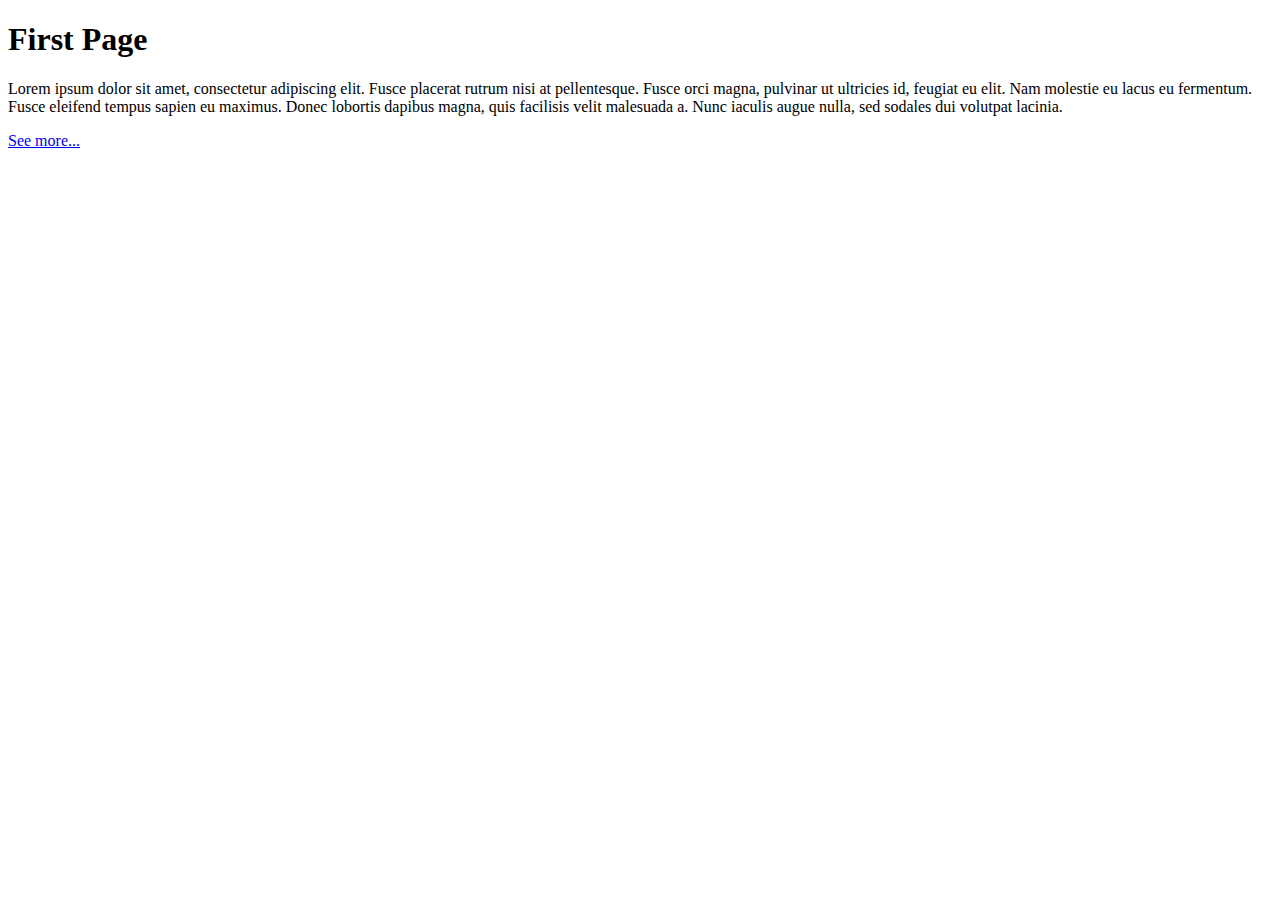
<file: 2/urls/templates/index.html>
<!DOCTYPE html>
<html>
    <head>
        <title>My Website!</title>
    </head>
    <body>
        <h1>First Page</h1>

        <p>
            Lorem ipsum dolor sit amet, consectetur adipiscing elit. Fusce placerat rutrum nisi at pellentesque. Fusce orci magna, pulvinar ut ultricies id, feugiat eu elit. Nam molestie eu lacus eu fermentum. Fusce eleifend tempus sapien eu maximus. Donec lobortis dapibus magna, quis facilisis velit malesuada a. Nunc iaculis augue nulla, sed sodales dui volutpat lacinia.
        </p>

        <a href="{{ url_for('more') }}">See more...</a>
    </body>
</html>
</file>
